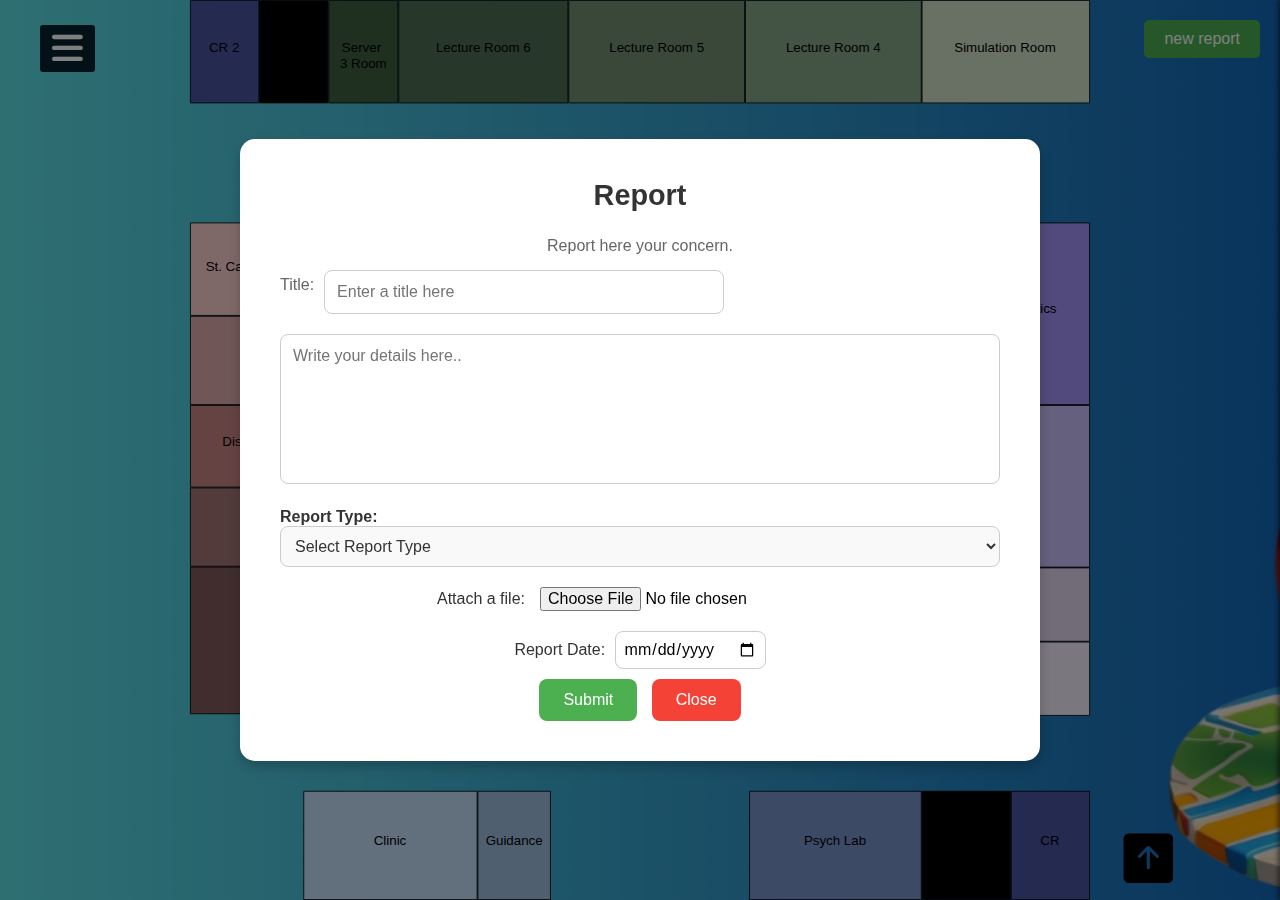
<file: pages/index.html>
<!DOCTYPE html>
<html lang="en">

<head>
    <meta charset="UTF-8">
    <meta http-equiv="X-UA-Compatible" content="IE=edge">
    <meta name="viewport" content="width=device-width, initial-scale=1.0">
    <title>FixFinder</title>
    <link rel="stylesheet" href="https://cdnjs.cloudflare.com/ajax/libs/font-awesome/6.4.2/css/all.min.css">
    <link rel="stylesheet" href="../css/style.css">
    <link rel="stylesheet" href="../css/report.css">
</head>

<body id="body">

    <!-- <div id="name">
        <p id="namep"><?php echo htmlspecialchars($user_id); ?></p> 
    </div> -->

    <div id="slidingColumn">
        <button id="closeButton">Close</button>
        <div id="pins"></div>
    
        <!-- Pin Icons -->
        <img 
            id="cautionIcon" 
            src="../img/Caution_noshadow.png" 
            alt="Caution Pin" 
            style="width: 50px; height: auto; position: absolute; top: 150px; right: 200px; cursor: pointer; margin: 10px; z-index: 20;"
            onclick="preparePin('cautionPin')"
        />
        
        <img 
            id="cleaningIcon" 
            src="../img/Cleaning_noshadow.png" 
            alt="Cleaning Pin" 
            style="width: 50px; height: auto; position: absolute; top: 220px; right: 200px; cursor: pointer; margin: 10px; z-index: 20;"
            onclick="preparePin('cleaningPin')"
        />
        <!-- Add other icons similarly -->
        
        <!-- The Confirm Button will appear when a pin is selected -->
        <button id="confirmButton" style="display: none;" onclick="confirmPin()">Confirm</button>
    </div>
    
    <!-- Map Section -->

    <div id="mapContainer">
        <div id="sidebar-container"></div>

        <svg width="1080" height="1080" viewBox="0 0 1080 1080" fill="none" xmlns="http://www.w3.org/2000/svg">
            <!-- First Floor -->
            <g id="firstFloor">
                <path id="COLLEGE LIBRARY" class="allPaths" d="M349.5 267.5 H729.5 V851.5 H349.5 Z" fill="#4A55A2" stroke="black" />
                <path id="ST. CARLO ACUTIS CHAPEL" class="allPaths" d="M0.5 267.5 H202.5 V378.5 H0.5 Z" fill="#FFD0D0" stroke="black" />
                <path id="ARETE HALL" class="allPaths" d="M0.5 379.5 H202.5 V485.5 H0.5 Z" fill="#E1ACAC" stroke="black" />
                <path id="DISCUSSION ROOM" class="allPaths" d="M0.5 486.5 H202.5 V584.5 H0.5 Z" fill="#CA8787" stroke="black" />
                <path id="CREDO" class="allPaths" d="M0.5 585.5 H202.5 V679.5 H0.5 Z" fill="#A87676" stroke="black" />
                <path id="CAFETERIA" class="allPaths" d="M0.5 680.5 H202.5 V856.5 H0.5 Z" fill="#835A5A" stroke="black" />
                <path id="CLINIC" class="allPaths" d="M136.5 949.5 H344.5 V1079.5 H136.5 Z" fill="#C5DFF8" stroke="black" />
                <path id="GUIDANCE" class="allPaths" d="M345.5 949.5 H432.5 V1079.5 H345.5 Z" fill="#A0BFE0" stroke="black" />
                <path id="PSYCH LAB" class="allPaths" d="M671.5 949.5 H877.5 V1079.5 H671.5 Z" fill="#7895CB" stroke="black" />
                <path id="STAIRS" class="allPaths" d="M878.5 949.5 H984.5 V1079.5 H878.5 Z" fill="black" stroke="black" />
                <path id="COMFORT ROOMS" class="allPaths" d="M985.5 949.5 H1079.5 V1079.5 H985.5 Z" fill="#4A55A2" stroke="black" />
                <path id="EDTECH" class="allPaths" d="M878.5 770.5 H1079.5 V858.5 H878.5 Z" fill="#F5EFFF" stroke="black" />
                <path id="SANDBOX" class="allPaths" d="M878.5 681.5 H1079.5 V769.5 H878.5 Z" fill="#E5D9F2" stroke="black" />
                <path id="NEXUS" class="allPaths" d="M878.5 486.5 H1079.5 V680.5 H878.5 Z" fill="#CDC1FF" stroke="black" />
                <path id="INSPIRE / ROBOTICS" class="allPaths" d="M878.5 267.5 H1079.5 V485.5 H878.5 Z" fill="#A594F9" stroke="black" />
                <path id="SIMULATION ROOM" class="allPaths" d="M878.5 0.5 H1079.5 V123.5 H878.5 Z" fill="#D2E3C8" stroke="black" />
                <path id="LECTURE ROOM 4" class="allPaths" d="M666.5 0.5 H877.5 V123.5 H666.5 Z" fill="#86A789" stroke="black" />
                <path id="LECTURE ROOM 5" class="allPaths" d="M454.5 0.5 H665.5 V123.5 H454.5 Z" fill="#739072" stroke="black" />
                <path id="LECTURE ROOM 6" class="allPaths" d="M250.5 0.5 H453.5 V123.5 H250.5 Z" fill="#4F6F52" stroke="black" />
                <path id="SERVER 3 ROOM" class="allPaths" d="M166.5 0.5 H249.5 V123.5 H166.5 Z" fill="#3F6142" stroke="black" />
                <path id="STAIRS_2" class="allPaths" d="M83.5 0.5 H165.5 V123.5 H83.5 Z" fill="black" stroke="black" />
                <path id="COMFORT ROOMS_2" class="allPaths" d="M0.5 0.5 H82.5 V123.5 H0.5 Z" fill="#4A55A2" stroke="black" />

                <text x="540" y="540" font-size="24" fill="black" font-family="Arial" id="libraryText" text-anchor="middle">
                    College Library
                </text>
                <text x="101" y="325" font-size="16" fill="black" font-family="Arial" text-anchor="middle">
                    St. Carlo Acutis Chapel
                </text>
                <text x="101" y="432" font-size="16" fill="black" font-family="Arial" text-anchor="middle">
                    Arete Hall
                </text>
                <text x="101" y="535" font-size="16" fill="black" font-family="Arial" text-anchor="middle">
                    Discussion Room
                </text>
                <text x="101" y="635" font-size="16" fill="black" font-family="Arial" text-anchor="middle">
                    Credo
                </text>
                <text x="101" y="768" font-size="16" fill="black" font-family="Arial" text-anchor="middle">
                    Cafeteria
                </text>
                <text x="240" y="1014" font-size="16" fill="black" font-family="Arial" text-anchor="middle">
                    Clinic
                </text>
                <text x="389" y="1014" font-size="16" fill="black" font-family="Arial" text-anchor="middle">
                    Guidance
                </text>
                <text x="774" y="1014" font-size="16" fill="black" font-family="Arial" text-anchor="middle">
                    Psych Lab
                </text>
                
                <text x="1032" y="1014" font-size="16" fill="black" font-family="Arial" text-anchor="middle">
                    CR
                </text>
                <text x="978" y="817" font-size="16" fill="black" font-family="Arial" text-anchor="middle">
                    EdTech
                </text>
                <text x="978" y="725" font-size="16" fill="black" font-family="Arial" text-anchor="middle">
                    Sandbox
                </text>
                <text x="978" y="583" font-size="16" fill="black" font-family="Arial" text-anchor="middle">
                    Nexus
                </text>
                <text x="978" y="376" font-size="16" fill="black" font-family="Arial" text-anchor="middle">
                    Inspire / Robotics
                </text>
                <text x="978" y="62" font-size="16" fill="black" font-family="Arial" text-anchor="middle">
                    Simulation Room
                </text>
                <text x="772" y="62" font-size="16" fill="black" font-family="Arial" text-anchor="middle">
                    Lecture Room 4
                </text>
                <text x="560" y="62" font-size="16" fill="black" font-family="Arial" text-anchor="middle">
                    Lecture Room 5
                </text>
                <text x="352" y="62" font-size="16" fill="black" font-family="Arial" text-anchor="middle">
                    Lecture Room 6
                </text>
                <text x="208" y="62" font-size="16" fill="black" font-family="Arial" text-anchor="middle">
                    <tspan x="208" dy="0">Server</tspan>
                    <tspan x="208" dy="1.2em">3 Room</tspan>
                </text>
                <text x="41" y="62" font-size="16" fill="black" font-family="Arial" text-anchor="middle">
                    CR 2
                </text>         

            <g style="cursor: pointer;" onclick="showFloor(2)">
                <image href="../pins/2nd.svg" x="1120" y="1000" width="60" height="60" />
            </g>
            </g>

            <!-- Second Floor -->
            <g id="secondFloor">
                <path id="COLLEGE LIBRARY" class="allPaths" d="M352.5,268.5 h380 v584 h-380 z" fill="#4A55A2" stroke="black" />
                <path id="COLLEGE LIBRARY_2" d="M203.5,534.5 h148 v53 h-148 z" fill="#4A55A2" stroke="black" />
                <path id="SCIENTIA HALL 2" class="allPaths" d="M2.5,949.5 h485 v130 h-485 z" fill="#C5DFF8" stroke="black" />
                <path id="SCIENTIA HALL 1" class="allPaths" d="M488.5,949.5 h391 v130 h-391 z" fill="#7895CB" stroke="black" />
                <path id="STAIRS" class="allPaths" d="M880.5,949.5 h106 v130 h-106 z" fill="black" stroke="black" />
                <path id="COMFORT ROOMS" class="allPaths" d="M987.5,949.5 h94 v130 h-94 z" fill="#4A55A2" stroke="black" />
                <path id="CHS" class="allPaths" d="M880.5,732.5 h201 v125 h-201 z" fill="#E5D9F2" stroke="black" />
                <path id="SKILLS LAB" class="allPaths" d="M880.5,377.5 h201 v354 h-201 z" fill="#CDC1FF" stroke="black" />
                <path id="AMPHITHEATER" class="allPaths" d="M880.5,268.5 h201 v108 h-201 z" fill="#A594F9" stroke="black" />
                <path id="CHEMISTRY" class="allPaths" d="M880.5,0.5 h201 v123 h-201 z" fill="#86A789" stroke="black" />
                <path id="MICROBIOLOGY" class="allPaths" d="M667.5,0.5 h212 v123 h-212 z" fill="#739072" stroke="black" />
                <path id="PHYSICS" class="allPaths" d="M459.5,0.5 h207 v123 h-207 z" fill="#4F6F52" stroke="black" />
                <path id="ANATOMY" class="allPaths" d="M210.5,0.5 h248 v123 h-248 z" fill="#3F6142" stroke="black" />
                <path id="STAIRS_2" class="allPaths" d="M108.5,0.5 h101 v123 h-101 z" fill="black" stroke="black" />
                <path id="COMFORT ROOMS_2" class="allPaths" d="M2.5,0.5 h105 v123 h-105 z" fill="#4A55A2" stroke="black" />
                <path id="LECTURE ROOM" class="allPaths" d="M0.5,268.5 h202 v111 h-202 z" fill="#FFD0D0" stroke="black" />
                <path id="LECTURE ROOM_2" class="allPaths" d="M0.5,380.5 h202 v106 h-202 z" fill="#E1ACAC" stroke="black" />
                <path id="RESOURCES ROOM" class="allPaths" d="M0.5,487.5 h202 v137 h-202 z" fill="#CA8787" stroke="black" />
                <path id="OVPAA" class="allPaths" d="M0.5,625.5 h202 v232 h-202 z" fill="#835A5A" stroke="black" />
                <path id="OSP/HUDDLE" class="allPaths" d="M84.5,625.5 h118 v106 h-118 z" fill="#A87676" stroke="black" />
            
                <text x="540" y="550" font-size="24" fill="black" font-family="Arial" text-anchor="middle">
                    College Library
                </text>
                <text x="240" y="1020" font-size="16" fill="black" font-family="Arial" text-anchor="middle">
                    Scientia Hall 2
                </text>
                <text x="685" y="1020" font-size="16" fill="black" font-family="Arial" text-anchor="middle">
                    Scientia Hall 1
                </text>
                <text x="1032" y="1014" font-size="16" fill="black" font-family="Arial" text-anchor="middle">
                    CR1
                </text>
                <text x="980" y="785" font-size="16" fill="black" font-family="Arial" text-anchor="middle">
                    CHS
                </text>
                <text x="980" y="550" font-size="16" fill="black" font-family="Arial" text-anchor="middle">
                    Skills Lab
                </text>
                <text x="980" y="330" font-size="16" fill="black" font-family="Arial" text-anchor="middle">
                    Amphitheater
                </text>
                <text x="980" y="62" font-size="16" fill="black" font-family="Arial" text-anchor="middle">
                    Chemistry
                </text>
                <text x="775" y="62" font-size="16" fill="black" font-family="Arial" text-anchor="middle">
                    Microbiology
                </text>
                <text x="565" y="62" font-size="16" fill="black" font-family="Arial" text-anchor="middle">
                    Physics
                </text>
                <text x="335" y="62" font-size="16" fill="black" font-family="Arial" text-anchor="middle">
                    Anatomy
                </text>
                <text x="50" y="62" font-size="16" fill="black" font-family="Arial" text-anchor="middle">
                    CR 2
                </text>
                <text x="100" y="335" font-size="16" fill="black" font-family="Arial" text-anchor="middle">
                    Lecture Room
                </text>
                <text x="100" y="445" font-size="16" fill="black" font-family="Arial" text-anchor="middle">
                    Lecture Room 2
                </text>
                <text x="100" y="570" font-size="16" fill="black" font-family="Arial" text-anchor="middle">
                    Resources Room
                </text>
                <text x="100" y="770" font-size="16" fill="black" font-family="Arial" text-anchor="middle">
                    OVPAA 
                </text>
                <text x="145" y="680" font-size="16" fill="black" font-family="Arial" text-anchor="middle">
                OSP/Huddle
                </text>
                <g style="cursor: pointer;" onclick="showFloor(1)">
                    <image href="../pins/1st.svg" x="1120" y="1000" width="60" height="60" />
                </g>
            </g>
        </svg>
    </div>

    <body class="report_details">
        <!-- <div id="sidebar-container"></div> -->
        <button class="open-button" onclick="openForm()">new report</button>
        <div class="form-popup" id="myForm">
            <form action="#" class="form-container">
                <div class="report">
                    <h1>Report</h1>
    
                    
                    <label><p>Report here your concern.<p></label>
                    <div class="report-title">
                        <p>Title:</p>
                        <input type="text" placeholder="Enter a title here">
                    </div>
                    <textarea rows="10" cols="40" placeholder="Write your details here.."></textarea>
    
                    <div class="report-type">
                        <label for="reportType">Report Type:</label>
                        <select id="reportType" name="reportType">
                            <option value="">Select Report Type</option>
                            <option value="caution">Caution</option>
                            <option value="cleaning">Cleaning</option>
                            <option value="electrical-hazard">Electrical Hazard</option>
                            <option value="it-maintenance">IT Maintenance</option>
                            <option value="repair">Repair</option>
                            <option value="request">Request</option>
                        </select>
                    </div>
                    
                    
                    <div class="file-upload">
                        <label for="myfile">Attach a file:</label>
                        <input type="file" id="myfile" name="myfile">
                    </div>
                    <div class="date-picker-section">
                        <label for="reportDate" class="date-label">Report Date:</label>
                        <input type="date" id="reportDate" class="date-picker">
                    </div>
                </div>
                    <button type="submit" class="btn">Submit</button>
                    <button type="button" class="btn cancel" onclick="closeForm()">Close</button>
                </div>
            </form>
        </div>
    
    <script src="../script/loadSidebar.js"></script>
    <script src="../script/app.js"></script>

</body>

</html>
</file>
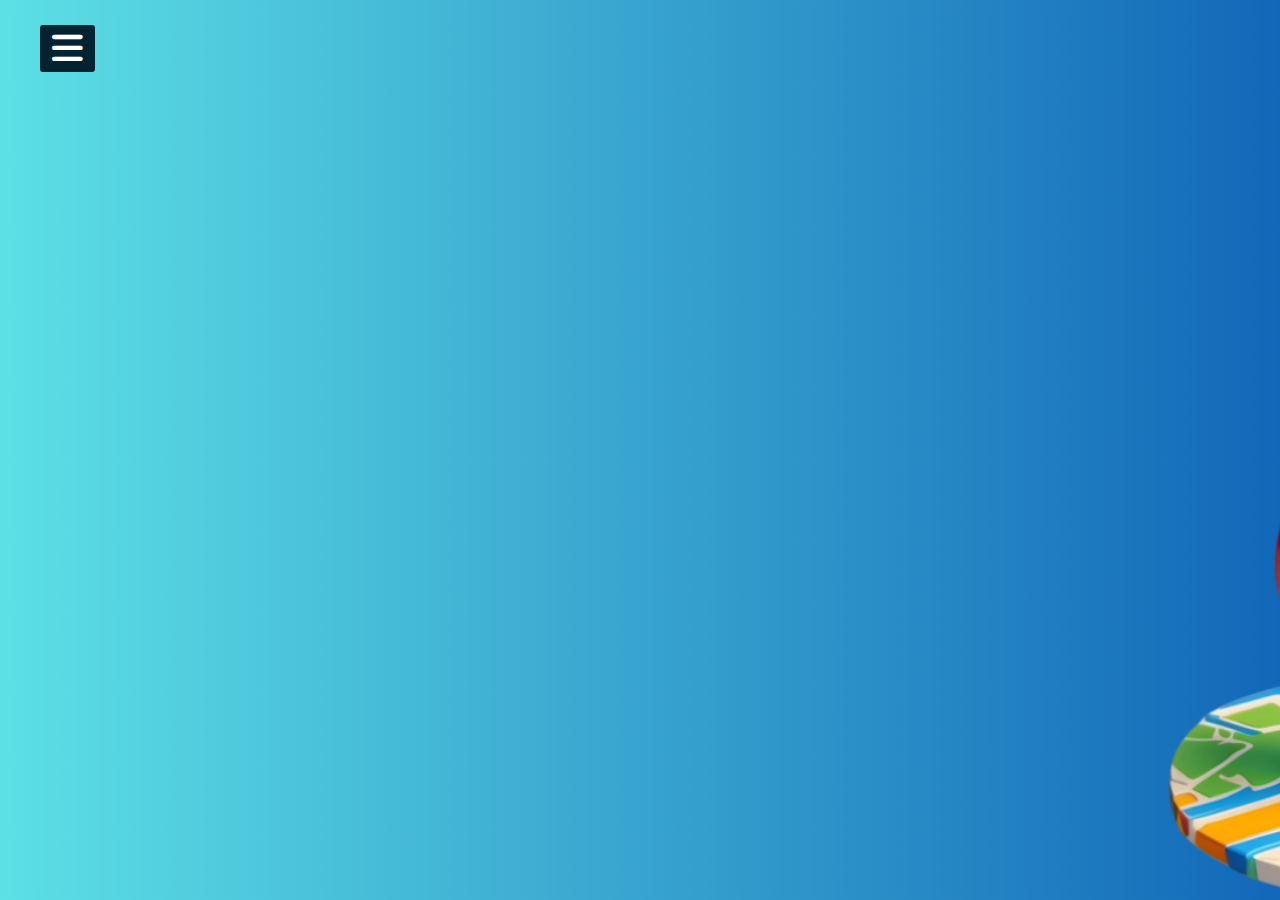
<file: pages/admin.html>
<!DOCTYPE html>
<html lang="en">
    <head>
        <meta charset="UTF-8">
        <meta name="viewport" content="width=device-width, initial-scale=1.0">
        <link rel="stylesheet" href="https://cdnjs.cloudflare.com/ajax/libs/font-awesome/6.4.2/css/all.min.css">
        <link rel="stylesheet" href="../css/registration.css">
        <title>Admin Dashboard</title>
    </head>
    <body>
        <input type="checkbox" id="check">
        <label for="check">
            <i class="fas fa-bars" id="btn"></i>
            <i class="fas fa-times" id="cancel"></i>
        </label>
        <div class="sidebar">
            <header>Admin</header>
            <ul>
                <li><a href="registration.html"><i class="fas fa-qrcode"></i>Dashboard</a></li>
                <li><a href="../pages/report.html"><i class="fas fa-book"></i>Student Reports</a></li>
                <li><a href="../pages/history.html"><i class="fas fa-history"></i>History</a></li>
                <li><a href="../pages/test.html"><i class="fas fa-edit"></i>Edit Profile</a></li>
                <li><a href="#"><i class="fas fa-sign-out"></i>Logout</a></li>
            </ul>   
        </div>
        <section>
        </section>
    </body>
</html>
</file>
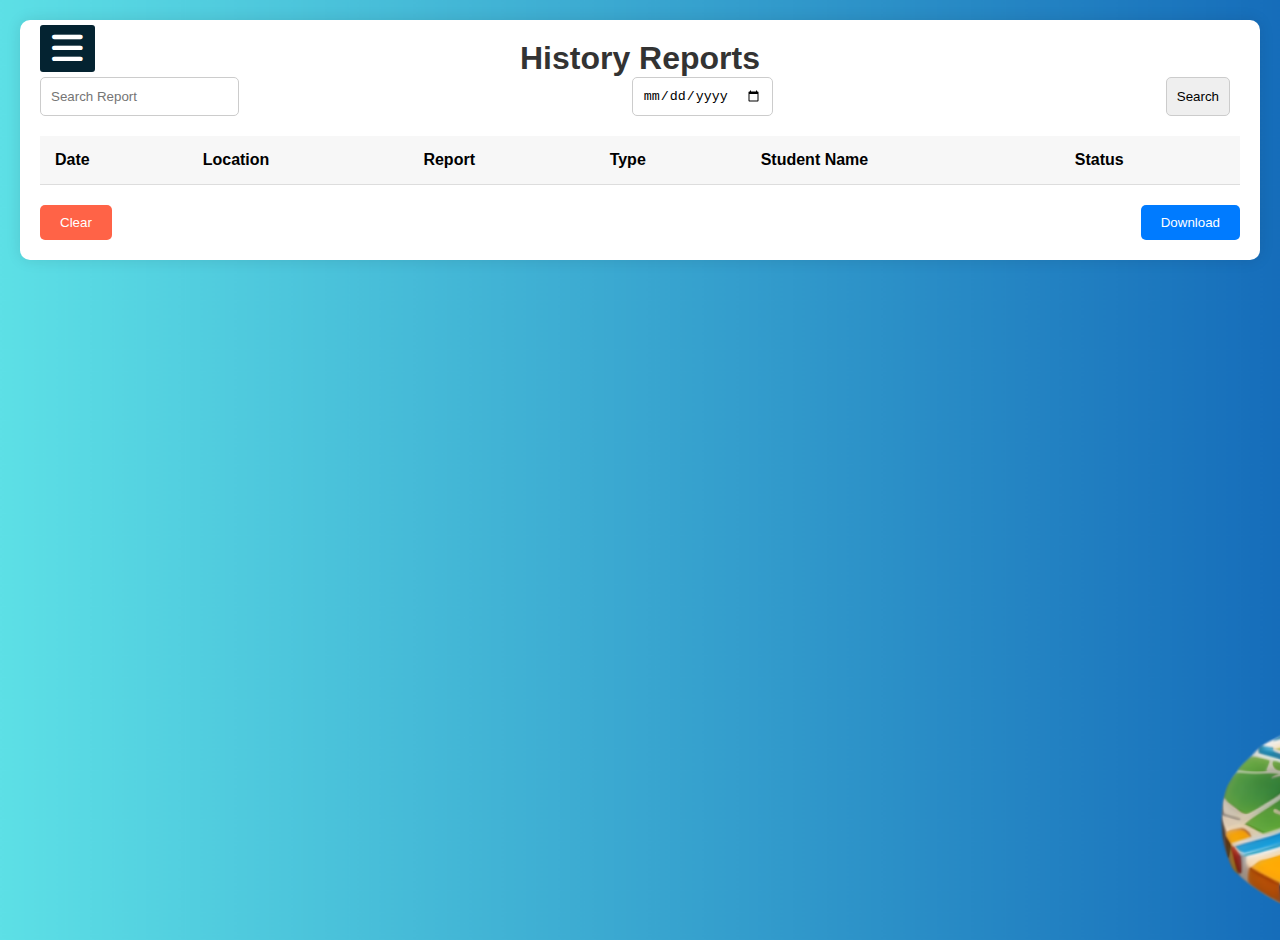
<file: pages/history.html>
<!DOCTYPE html>
<html lang="en">
<head>
    <meta charset="UTF-8">
    <meta name="viewport" content="width=device-width, initial-scale=1.0">
    <link rel="stylesheet" href="https://cdnjs.cloudflare.com/ajax/libs/font-awesome/6.4.2/css/all.min.css">
    <title>Report Management Dashboard</title>
    
    <link rel="stylesheet" href="../css/history.css">
    <link rel="stylesheet" href="../css/style.css">
</head>
<body class="forHistory">
    <div id="sidebar-container"></div>
    <div class="container">
        <h1>History Reports</h1>
        <div class="search-bar">
            <input type="text" id="searchInput" placeholder="Search Report">
            <input type="date" id="dateInput">
            <button id="searchButton">Search</button>
        </div>

        <table>
            <thead>
                <tr>
                    <th>Date</th>
                    <th>Location</th>
                    <th>Report</th>
                    <th>Type</th>
                    <th>Student Name</th>
                    <th>Status</th>
                </tr>
            </thead>
            <tbody id="reportTableBody">
                <!-- Dynamic Report Rows Will Be Injected Here -->
            </tbody>
        </table>

        <div class="buttons">
            <button id="clearButton">Clear</button>
            <button id="downloadButton">Download</button>
        </div>
    </div>
    <script src="../script/loadSidebar.js"></script>
    <script src="../script/script.js"></script>
    
</body>
</html>
</file>
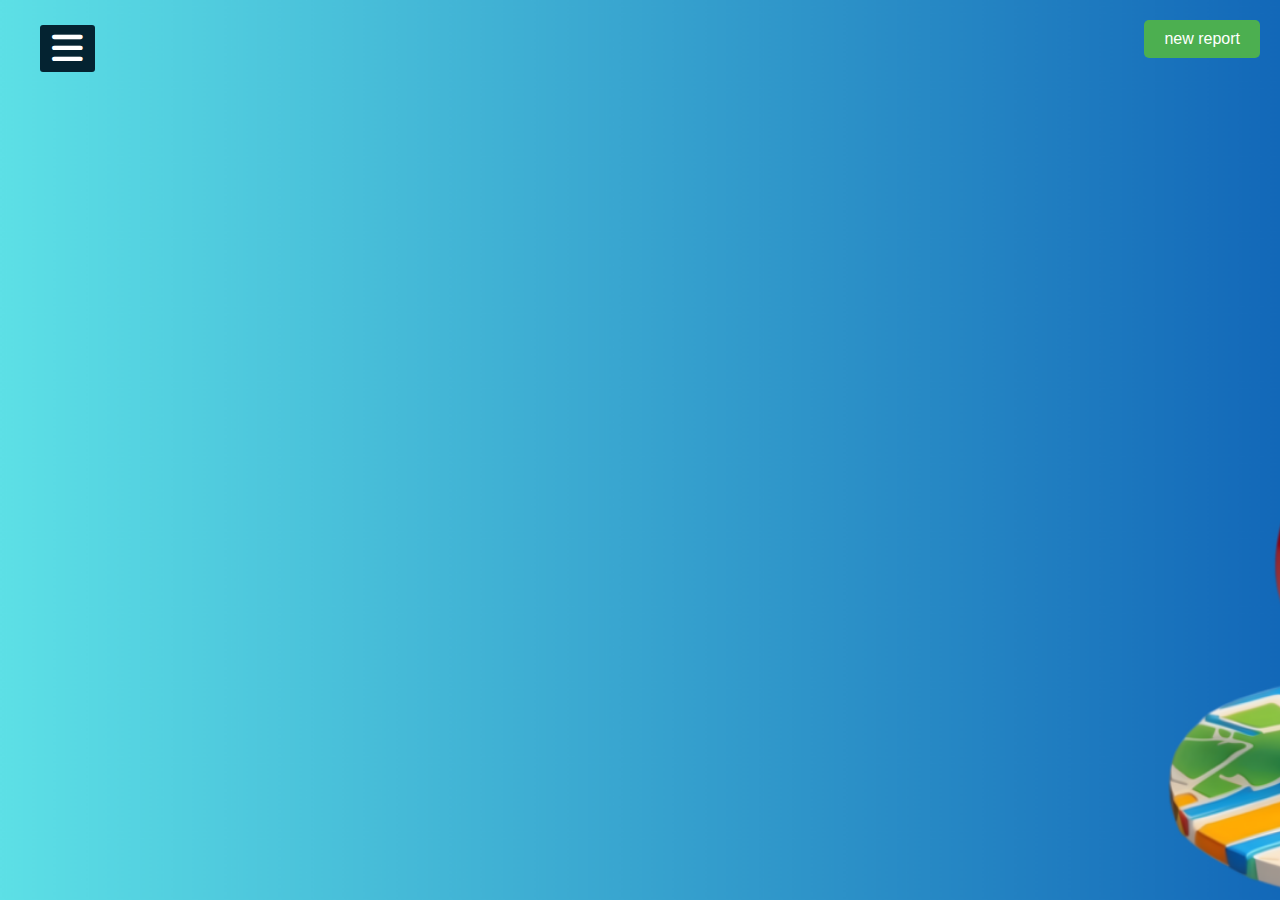
<file: pages/report.html>
<!DOCTYPE html>
<html lang="en">
<head>
    <meta charset="UTF-8">
    <meta name="viewport" content="width=device-width, initial-scale=1.0">
    <link rel="stylesheet" href="https://cdnjs.cloudflare.com/ajax/libs/font-awesome/6.4.2/css/all.min.css">
    <title>Report Detail</title>
    <link rel="stylesheet" href="../css/style.css">
    <link rel="stylesheet" href="../css/report.css">
    
</head>
<body class="report_details">
    <div id="sidebar-container"></div>
    <button class="open-button" onclick="openForm()">new report</button>
    <div class="form-popup" id="myForm" style="display: none;">
        <form action="#" class="form-container">
            <div class="report">
                <h1>Report</h1>

                
                <label><p>Report here your concern.<p></label>
                <div class="report-title">
                    <p>Title:</p>
                    <input type="text" placeholder="Enter a title here">
                </div>
                <textarea rows="10" cols="40" placeholder="Write your details here.."></textarea>

                <div class="report-type">
                    <label for="reportType">Report Type:</label>
                    <select id="reportType" name="reportType">
                        <option value="">Select Report Type</option>
                        <option value="caution">Caution</option>
                        <option value="cleaning">Cleaning</option>
                        <option value="electrical-hazard">Electrical Hazard</option>
                        <option value="it-maintenance">IT Maintenance</option>
                        <option value="repair">Repair</option>
                        <option value="request">Request</option>
                    </select>
                </div>
                
                
                <div class="file-upload">
                    <label for="myfile">Attach a file:</label>
                    <input type="file" id="myfile" name="myfile">
                </div>
                <div class="date-picker-section">
                    <label for="reportDate" class="date-label">Report Date:</label>
                    <input type="date" id="reportDate" class="date-picker">
                </div>
            </div>
                 
                <button type="submit" class="btn">Submit</button>
                <button type="button" class="btn cancel" onclick="closeForm()">Close</button>
            </div>
        </form>
    </div>
    <script src="../script/loadSidebar.js"></script>
    <script src="../script/app.js"></script>
    
</body>
</html>
</file>
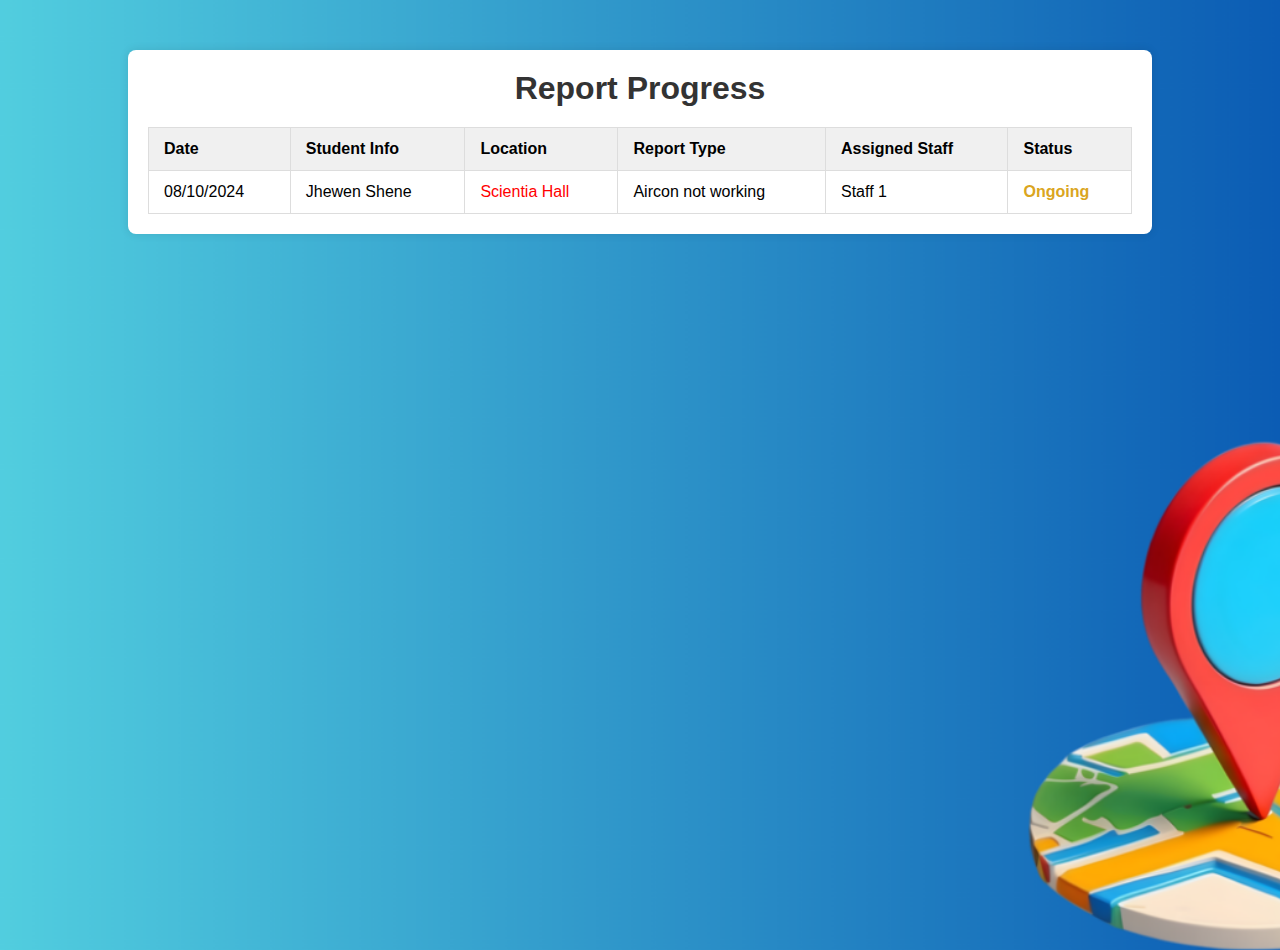
<file: pages/report_progress.html>
<!DOCTYPE html>
<html lang="en">
<head>
    <meta charset="UTF-8">
    <meta name="viewport" content="width=device-width, initial-scale=1.0">
    <title>Report Progress</title>
    <link rel="stylesheet" href="../css/report_progress.css">
</head>
<body>
    <div class="container">
        <h1>Report Progress</h1>
        <table>
            <thead>
                <tr>
                    <th>Date</th>
                    <th>Student Info</th>
                    <th>Location</th>
                    <th>Report Type</th>
                    <th>Assigned Staff</th>
                    <th>Status</th>
                </tr>
            </thead>
            <tbody>
                <tr>
                    <td>08/10/2024</td>
                    <td>Jhewen Shene</td>
                    <td class="highlight">Scientia Hall</td>
                    <td>Aircon not working</td>
                    <td>Staff 1</td>
                    <td class="status">Ongoing</td>
                </tr>
            </tbody>
        </table>
    </div>
</body>
</html>
</file>
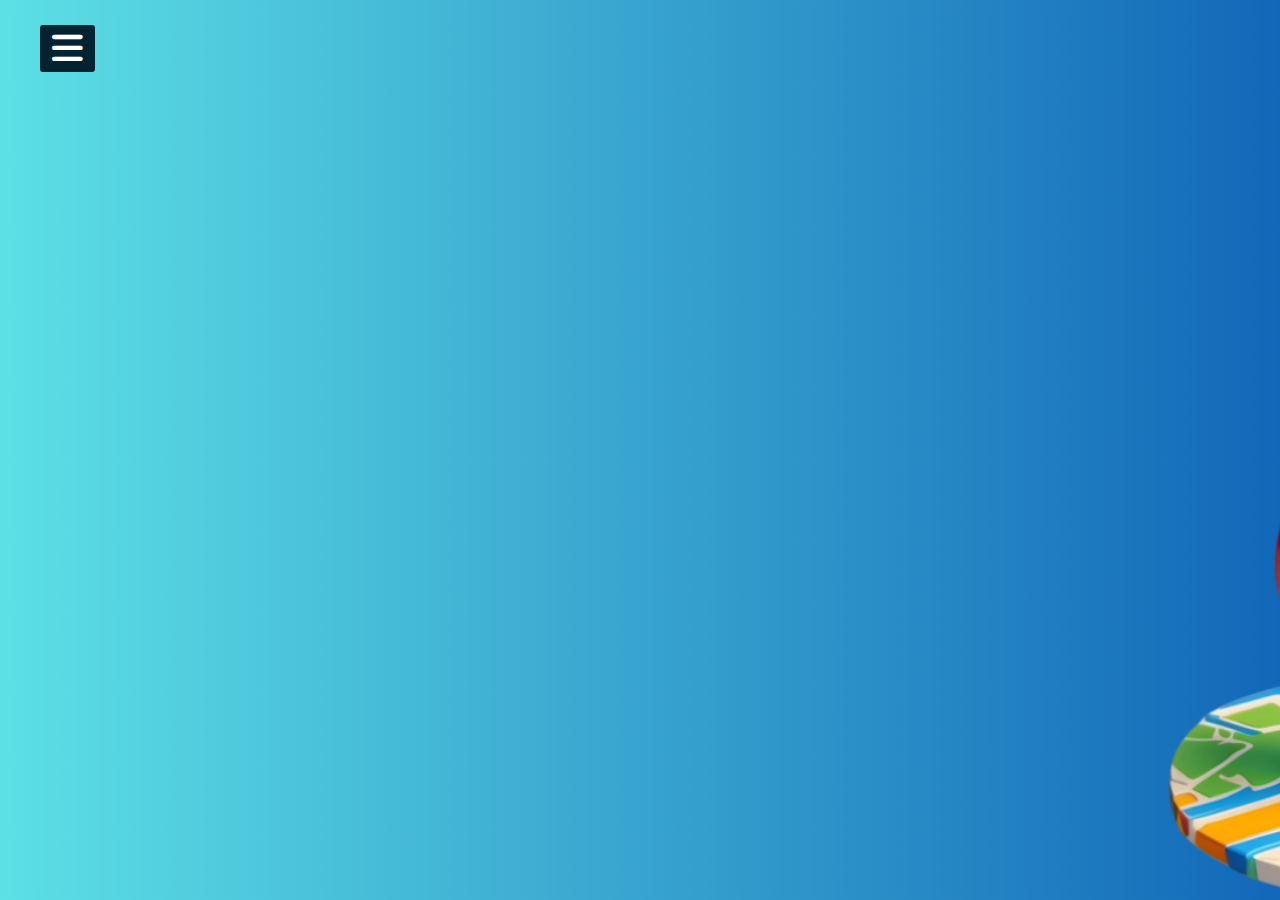
<file: pages/sidebar.html>
<!DOCTYPE html>
<html lang="en">

<head>
    <meta charset="UTF-8">
    <meta name="viewport" content="width=device-width, initial-scale=1.0">
    <link rel="stylesheet" href="https://cdnjs.cloudflare.com/ajax/libs/font-awesome/6.4.2/css/all.min.css">
    <link rel="stylesheet" href="../css/style.css">
</head>        
<body>     
        <input type="checkbox" id="check">
        <label for="check">
            <i class="fas fa-bars" id="btn"></i>
            <i class="fas fa-times" id="cancel"></i>
        </label>
        <div class="sidebar">
            <header>Admin</header>
            <ul>
                <li><a href="../pages/index.html"><i class="fa fa-qrcode"></i>Dashboard</a></li>
                <li><a href="../pages/report.html"><i class="fas fa-book"></i>Student Reports</a></li>
                <li><a href="../pages/history.html"><i class="fas fa-history"></i>History</a></li>
                <li><a href="../pages/edit_profile.html"><i class="fas fa-edit"></i>Edit Profile</a></li>
                <li><a href="#"><i class="fas fa-sign-out"></i>Logout</a></li>
            </ul>   
        </div>
</body>
</html>
</file>
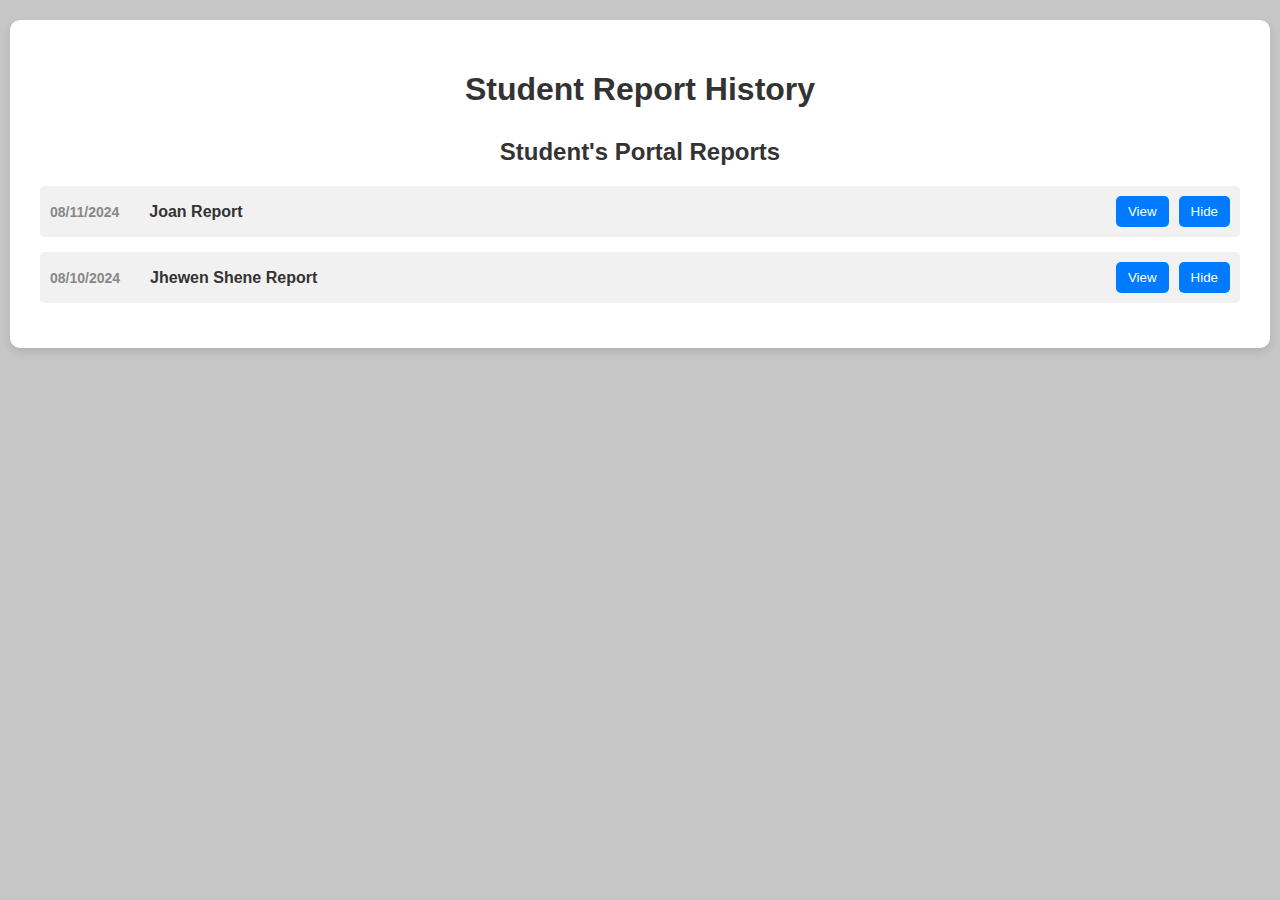
<file: pages/student_history.html>
<!DOCTYPE html>
<html lang="en">
    <head>
        <meta charset="UTF-8">
        <meta name="viewport" content="width=device-width, initial-scale=1.0">
        <title>Student Report History</title>
        <link rel="stylesheet" href="../css/student_history.css">
        <link href="https://fonts.googleapis.com/css2?family=Poppins:wght@300;400;500;600;700&display=swap" rel="stylesheet">
    </head>
    
<body>
    <div class="container">
        <h1>Student Report History</h1>
        
        <div class="report-section">
            <h2>Student's Portal Reports</h2>

            <!-- First Report Entry -->
            <div class="report-entry">
                <div class="report-info">
                    <span class="date">08/11/2024</span>
                    <span class="report-name">Joan Report</span>
                </div>
                <div class="buttons">
                    <button class="view-btn" onclick="toggleReport('report1')">View</button>
                    <button class="hide-btn" onclick="hideReport('report1')">Hide</button>
                </div>
            </div>

            <!-- Second Report Entry -->
            <div class="report-entry">
                <div class="report-info">
                    <span class="date">08/10/2024</span>
                    <span class="report-name">Jhewen Shene Report</span>
                </div>
                <div class="buttons">
                    <button class="view-btn" onclick="toggleReport('report2')">View</button>
                    <button class="hide-btn" onclick="hideReport('report2')">Hide</button>
                </div>
            </div>

            <!-- First Report Content (Status: Ongoing) -->
            <div id="report1" class="report-content" style="display:none;">
                <div class="report-header">
                    <span class="report-title"><strong>Joan Report</strong></span>
                    <span class="status ongoing">Status: Ongoing</span>
                </div>
                <div class="report-details">
                    <p><strong>Type:</strong> Electric Report</p>
                    <p><strong>Issue:</strong> Aircon not working</p>
                    <p><strong>Requested By:</strong> Joan </p>
                    <p><strong>Date:</strong> 08/11/2024</p>
                </div>
            </div>

            <!-- Second Report Content (Status: Completed) -->
            <div id="report2" class="report-content" style="display:none;">
                <div class="report-header">
                    <span class="report-title"><strong>Jhewen Shene Report</strong></span>
                    <span class="status completed">Status: Completed</span>
                </div>
                <div class="report-details">
                    <p><strong>Type:</strong> Electric Report</p>
                    <p><strong>Issue:</strong> Aircon not working</p>
                    <p><strong>Requested By:</strong> Jhewen Shene</p>
                    <p><strong>Date:</strong> 08/10/2024</p>
                </div>
            </div>
        </div>
    </div>

    <script src="../script/student_history.js"></script>
</body>
</html>
</file>
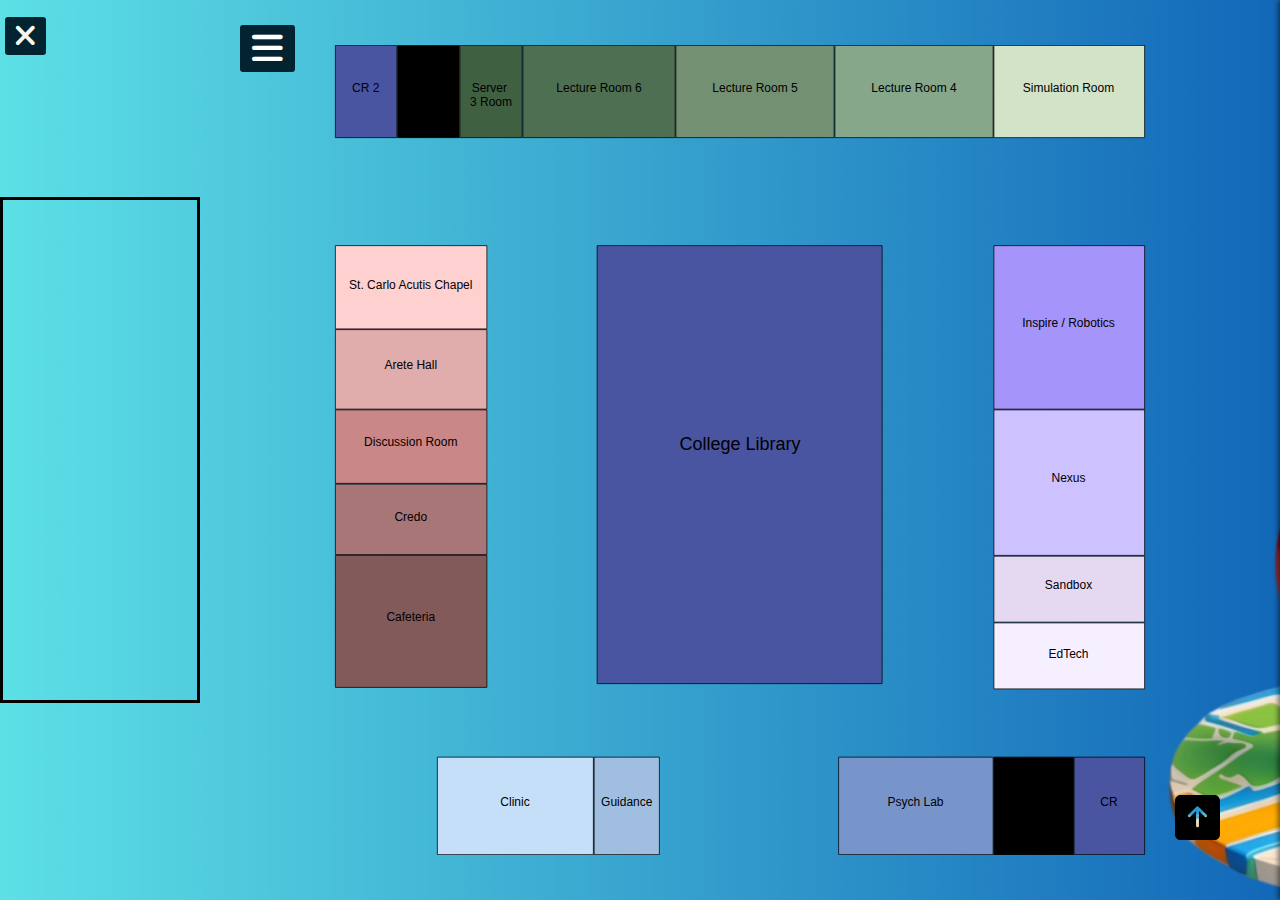
<file: pages/test.html>
<!DOCTYPE html>
<html lang="en">

<head>
    <meta charset="UTF-8">
    <meta http-equiv="X-UA-Compatible" content="IE=edge">
    <meta name="viewport" content="width=device-width, initial-scale=1.0">
    <title>FixFinder</title>
    <link rel="stylesheet" href="https://cdnjs.cloudflare.com/ajax/libs/font-awesome/6.4.2/css/all.min.css">
    <link rel="stylesheet" href="../css/style.css">
</head>

<body id="body">

    <div id="name">
        <p id="namep">Name</p>
    </div>

    <!-- Sliding column -->
<div id="slidingColumn">
    <button id="closeButton">Close</button>
    <div id="pins"></div>

    <img 
        id="cautionIcon" 
        src="../pins/Caution (no shadow).svg" 
        alt="Caution Pin" 
        style="width: 50px; height: auto; position: absolute; top: 150px; right: 200px; cursor: pointer; margin: 10px; z-index: 20;"
    />
    
    <img 
        id="cleaningIcon" 
        src="../img/Cleaning_noshadow.png" 
        alt="Cleaning Pin" 
        style="width: 50px; height: auto; position: absolute; top: 220px; right: 200px; cursor: pointer; margin: 10px; z-index: 20;"
    />

    <img 
        id="electricalIcon" 
        src="../img/Electrical Hazard_noshadow.png" 
        alt="Electrical Pin" 
        style="width: 50px; height: auto; position: absolute; top: 290px; right: 200px; cursor: pointer; margin: 10px; z-index: 20;"
    />

    <img 
        id="itIcon" 
        src="../img/IT Maintenance_noshadow.png" 
        alt="IT Pin" 
        style="width: 50px; height: auto; position: absolute; top: 360px; right: 200px; cursor: pointer; margin: 10px; z-index: 20;"
    />

    <img 
        id="repairIcon" 
        src="../img/Repair_noshadow.png" 
        alt="Repair Pin" 
        style="width: 50px; height: auto; position: absolute; top: 430px; right: 200px; cursor: pointer; margin: 10px; z-index: 20;"
    />

    <img 
        id="requestIcon" 
        src="../img/Request_noshadow.png" 
        alt="Request Pin" 
        style="width: 50px; height: auto; position: absolute; top: 500px; right: 200px; cursor: pointer; margin: 10px; z-index: 20;"
    />
</div>



<!-- Area to display pinned images -->
<div id="canvas" style="position: relative; width: 100%; height: 500px; border: 3px solid black;">
    <!-- Copies of the clicked images will be placed here -->
</div>


<!-- Area to display pinned images -->
<!-- <div id="canvas" style="position: absolute; width: 700px; height: 700px; border: 3px solid black;">
</div> -->

<!-- Copies of the clicked images will be placed here -->
<!-- </div> -->


    <div id="mapContainer">
        <input type="checkbox" id="check">
        <label for="check">
            <i class="fas fa-bars" id="btn"></i>
            <i class="fas fa-times" id="cancel"></i>
        </label>
        <div class="sidebar">
            <header>Admin</header>
            <ul>
                <li><a href="index.html"><i class="fa fa-qrcode"></i>Dashboard</a></li>
                <li><a href="../pages/report.html"><i class="fas fa-book"></i>Student Reports</a></li>
                <li><a href="../pages/student_history.html"><i class="fas fa-history"></i>History</a></li>
                <li><a href="ADMIN/ADMIN/profile_admin.html"><i class="fas fa-edit"></i>Edit Profile</a></li>
                <li><a href="#" class="logout-link"><i class="fas fa-sign-out"></i>Logout</a></li>
            </ul>   
        </div>

        <svg width="1080" height="1080" viewBox="0 0 1080 1080" fill="none" xmlns="http://www.w3.org/2000/svg">
            <!-- First Floor -->
            <g id="firstFloor">
                <path id="COLLEGE LIBRARY" class="allPaths" d="M349.5 267.5 H729.5 V851.5 H349.5 Z" fill="#4A55A2" stroke="black" />
                <path id="ST. CARLO ACUTIS CHAPEL" class="allPaths" d="M0.5 267.5 H202.5 V378.5 H0.5 Z" fill="#FFD0D0" stroke="black" />
                <path id="ARETE HALL" class="allPaths" d="M0.5 379.5 H202.5 V485.5 H0.5 Z" fill="#E1ACAC" stroke="black" />
                <path id="DISCUSSION ROOM" class="allPaths" d="M0.5 486.5 H202.5 V584.5 H0.5 Z" fill="#CA8787" stroke="black" />
                <path id="CREDO" class="allPaths" d="M0.5 585.5 H202.5 V679.5 H0.5 Z" fill="#A87676" stroke="black" />
                <path id="CAFETERIA" class="allPaths" d="M0.5 680.5 H202.5 V856.5 H0.5 Z" fill="#835A5A" stroke="black" />
                <path id="CLINIC" class="allPaths" d="M136.5 949.5 H344.5 V1079.5 H136.5 Z" fill="#C5DFF8" stroke="black" />
                <path id="GUIDANCE" class="allPaths" d="M345.5 949.5 H432.5 V1079.5 H345.5 Z" fill="#A0BFE0" stroke="black" />
                <path id="PSYCH LAB" class="allPaths" d="M671.5 949.5 H877.5 V1079.5 H671.5 Z" fill="#7895CB" stroke="black" />
                <path id="STAIRS" class="allPaths" d="M878.5 949.5 H984.5 V1079.5 H878.5 Z" fill="black" stroke="black" />
                <path id="COMFORT ROOMS" class="allPaths" d="M985.5 949.5 H1079.5 V1079.5 H985.5 Z" fill="#4A55A2" stroke="black" />
                <path id="EDTECH" class="allPaths" d="M878.5 770.5 H1079.5 V858.5 H878.5 Z" fill="#F5EFFF" stroke="black" />
                <path id="SANDBOX" class="allPaths" d="M878.5 681.5 H1079.5 V769.5 H878.5 Z" fill="#E5D9F2" stroke="black" />
                <path id="NEXUS" class="allPaths" d="M878.5 486.5 H1079.5 V680.5 H878.5 Z" fill="#CDC1FF" stroke="black" />
                <path id="INSPIRE / ROBOTICS" class="allPaths" d="M878.5 267.5 H1079.5 V485.5 H878.5 Z" fill="#A594F9" stroke="black" />
                <path id="SIMULATION ROOM" class="allPaths" d="M878.5 0.5 H1079.5 V123.5 H878.5 Z" fill="#D2E3C8" stroke="black" />
                <path id="LECTURE ROOM 4" class="allPaths" d="M666.5 0.5 H877.5 V123.5 H666.5 Z" fill="#86A789" stroke="black" />
                <path id="LECTURE ROOM 5" class="allPaths" d="M454.5 0.5 H665.5 V123.5 H454.5 Z" fill="#739072" stroke="black" />
                <path id="LECTURE ROOM 6" class="allPaths" d="M250.5 0.5 H453.5 V123.5 H250.5 Z" fill="#4F6F52" stroke="black" />
                <path id="SERVER 3 ROOM" class="allPaths" d="M166.5 0.5 H249.5 V123.5 H166.5 Z" fill="#3F6142" stroke="black" />
                <path id="STAIRS_2" class="allPaths" d="M83.5 0.5 H165.5 V123.5 H83.5 Z" fill="black" stroke="black" />
                <path id="COMFORT ROOMS_2" class="allPaths" d="M0.5 0.5 H82.5 V123.5 H0.5 Z" fill="#4A55A2" stroke="black" />

                <text x="540" y="540" font-size="24" fill="black" font-family="Arial" id="libraryText" text-anchor="middle">
                    College Library
                </text>
                <text x="101" y="325" font-size="16" fill="black" font-family="Arial" text-anchor="middle">
                    St. Carlo Acutis Chapel
                </text>
                <text x="101" y="432" font-size="16" fill="black" font-family="Arial" text-anchor="middle">
                    Arete Hall
                </text>
                <text x="101" y="535" font-size="16" fill="black" font-family="Arial" text-anchor="middle">
                    Discussion Room
                </text>
                <text x="101" y="635" font-size="16" fill="black" font-family="Arial" text-anchor="middle">
                    Credo
                </text>
                <text x="101" y="768" font-size="16" fill="black" font-family="Arial" text-anchor="middle">
                    Cafeteria
                </text>
                <text x="240" y="1014" font-size="16" fill="black" font-family="Arial" text-anchor="middle">
                    Clinic
                </text>
                <text x="389" y="1014" font-size="16" fill="black" font-family="Arial" text-anchor="middle">
                    Guidance
                </text>
                <text x="774" y="1014" font-size="16" fill="black" font-family="Arial" text-anchor="middle">
                    Psych Lab
                </text>
                
                <text x="1032" y="1014" font-size="16" fill="black" font-family="Arial" text-anchor="middle">
                    CR
                </text>
                <text x="978" y="817" font-size="16" fill="black" font-family="Arial" text-anchor="middle">
                    EdTech
                </text>
                <text x="978" y="725" font-size="16" fill="black" font-family="Arial" text-anchor="middle">
                    Sandbox
                </text>
                <text x="978" y="583" font-size="16" fill="black" font-family="Arial" text-anchor="middle">
                    Nexus
                </text>
                <text x="978" y="376" font-size="16" fill="black" font-family="Arial" text-anchor="middle">
                    Inspire / Robotics
                </text>
                <text x="978" y="62" font-size="16" fill="black" font-family="Arial" text-anchor="middle">
                    Simulation Room
                </text>
                <text x="772" y="62" font-size="16" fill="black" font-family="Arial" text-anchor="middle">
                    Lecture Room 4
                </text>
                <text x="560" y="62" font-size="16" fill="black" font-family="Arial" text-anchor="middle">
                    Lecture Room 5
                </text>
                <text x="352" y="62" font-size="16" fill="black" font-family="Arial" text-anchor="middle">
                    Lecture Room 6
                </text>
                <text x="208" y="62" font-size="16" fill="black" font-family="Arial" text-anchor="middle">
                    <tspan x="208" dy="0">Server</tspan>
                    <tspan x="208" dy="1.2em">3 Room</tspan>
                </text>
                <text x="41" y="62" font-size="16" fill="black" font-family="Arial" text-anchor="middle">
                    CR 2
                </text>         

            <g style="cursor: pointer;" onclick="showFloor(2)">
                <image href="../pins/2nd.svg" x="1120" y="1000" width="60" height="60" />
            </g>
            </g>

            <!-- Second Floor -->
            <g id="secondFloor">
                <path id="COLLEGE LIBRARY" class="allPaths" d="M352.5,268.5 h380 v584 h-380 z" fill="#4A55A2" stroke="black" />
                <path id="COLLEGE LIBRARY_2" d="M203.5,534.5 h148 v53 h-148 z" fill="#4A55A2" stroke="black" />
                <path id="SCIENTIA HALL 2" class="allPaths" d="M2.5,949.5 h485 v130 h-485 z" fill="#C5DFF8" stroke="black" />
                <path id="SCIENTIA HALL 1" class="allPaths" d="M488.5,949.5 h391 v130 h-391 z" fill="#7895CB" stroke="black" />
                <path id="STAIRS" class="allPaths" d="M880.5,949.5 h106 v130 h-106 z" fill="black" stroke="black" />
                <path id="COMFORT ROOMS" class="allPaths" d="M987.5,949.5 h94 v130 h-94 z" fill="#4A55A2" stroke="black" />
                <path id="CHS" class="allPaths" d="M880.5,732.5 h201 v125 h-201 z" fill="#E5D9F2" stroke="black" />
                <path id="SKILLS LAB" class="allPaths" d="M880.5,377.5 h201 v354 h-201 z" fill="#CDC1FF" stroke="black" />
                <path id="AMPHITHEATER" class="allPaths" d="M880.5,268.5 h201 v108 h-201 z" fill="#A594F9" stroke="black" />
                <path id="CHEMISTRY" class="allPaths" d="M880.5,0.5 h201 v123 h-201 z" fill="#86A789" stroke="black" />
                <path id="MICROBIOLOGY" class="allPaths" d="M667.5,0.5 h212 v123 h-212 z" fill="#739072" stroke="black" />
                <path id="PHYSICS" class="allPaths" d="M459.5,0.5 h207 v123 h-207 z" fill="#4F6F52" stroke="black" />
                <path id="ANATOMY" class="allPaths" d="M210.5,0.5 h248 v123 h-248 z" fill="#3F6142" stroke="black" />
                <path id="STAIRS_2" class="allPaths" d="M108.5,0.5 h101 v123 h-101 z" fill="black" stroke="black" />
                <path id="COMFORT ROOMS_2" class="allPaths" d="M2.5,0.5 h105 v123 h-105 z" fill="#4A55A2" stroke="black" />
                <path id="LECTURE ROOM" class="allPaths" d="M0.5,268.5 h202 v111 h-202 z" fill="#FFD0D0" stroke="black" />
                <path id="LECTURE ROOM_2" class="allPaths" d="M0.5,380.5 h202 v106 h-202 z" fill="#E1ACAC" stroke="black" />
                <path id="RESOURCES ROOM" class="allPaths" d="M0.5,487.5 h202 v137 h-202 z" fill="#CA8787" stroke="black" />
                <path id="OVPAA" class="allPaths" d="M0.5,625.5 h202 v232 h-202 z" fill="#835A5A" stroke="black" />
                <path id="OSP/HUDDLE" class="allPaths" d="M84.5,625.5 h118 v106 h-118 z" fill="#A87676" stroke="black" />
            
                <text x="540" y="550" font-size="24" fill="black" font-family="Arial" text-anchor="middle">
                    College Library
                </text>
                <text x="240" y="1020" font-size="16" fill="black" font-family="Arial" text-anchor="middle">
                    Scientia Hall 2
                </text>
                <text x="685" y="1020" font-size="16" fill="black" font-family="Arial" text-anchor="middle">
                    Scientia Hall 1
                </text>
                <text x="1032" y="1014" font-size="16" fill="black" font-family="Arial" text-anchor="middle">
                    CR1
                </text>
                <text x="980" y="785" font-size="16" fill="black" font-family="Arial" text-anchor="middle">
                    CHS
                </text>
                <text x="980" y="550" font-size="16" fill="black" font-family="Arial" text-anchor="middle">
                    Skills Lab
                </text>
                <text x="980" y="330" font-size="16" fill="black" font-family="Arial" text-anchor="middle">
                    Amphitheater
                </text>
                <text x="980" y="62" font-size="16" fill="black" font-family="Arial" text-anchor="middle">
                    Chemistry
                </text>
                <text x="775" y="62" font-size="16" fill="black" font-family="Arial" text-anchor="middle">
                    Microbiology
                </text>
                <text x="565" y="62" font-size="16" fill="black" font-family="Arial" text-anchor="middle">
                    Physics
                </text>
                <text x="335" y="62" font-size="16" fill="black" font-family="Arial" text-anchor="middle">
                    Anatomy
                </text>
                <text x="50" y="62" font-size="16" fill="black" font-family="Arial" text-anchor="middle">
                    CR 2
                </text>
                <text x="100" y="335" font-size="16" fill="black" font-family="Arial" text-anchor="middle">
                    Lecture Room
                </text>
                <text x="100" y="445" font-size="16" fill="black" font-family="Arial" text-anchor="middle">
                    Lecture Room 2
                </text>
                <text x="100" y="570" font-size="16" fill="black" font-family="Arial" text-anchor="middle">
                    Resources Room
                </text>
                <text x="100" y="770" font-size="16" fill="black" font-family="Arial" text-anchor="middle">
                    OVPAA 
                </text>
                <text x="145" y="680" font-size="16" fill="black" font-family="Arial" text-anchor="middle">
                OSP/Huddle
                </text>
                <g style="cursor: pointer;" onclick="showFloor(1)">
                    <image href="../pins/1st.svg" x="1120" y="1000" width="60" height="60" />
                </g>
            </g>
        </svg>
    </div>
    
    <script src="../script/test.js"></script>
</body>

</html>
</file>
<file: css/style.css>
* {
  margin: 0;
  padding: 0;
}

body {
  overflow: hidden;
  /* background-color: rgb(231, 232, 235); */
  background-image: url("../img/bgmap.png");
  background-repeat: no-repeat;
  background-size: cover;
  position: relative;
  display: flex;
  justify-content: center;
  align-items: center;
  height: 100vh;
}

/* Tooltip styles */
#name {
  position: absolute;
  background-color: white;
  width: fit-content;
  opacity: 0;
  border-radius: 5px;
  border: 3px solid rgb(245, 128, 128);
  padding: 0px 5px;
  font-size: 1.5rem;
  transition: opacity 0.3s;
  z-index: 1000; /* Ensure the label appears on top */
}

svg path {
  cursor: pointer;
}

/* Sliding column styles */
#slidingColumn {
  position: absolute;
  top: 0;
  right: -300px;
  width: 300px;
  height: 100%;
  background-color: white;
  box-shadow: -2px 0 5px rgba(0, 0, 0, 0.5);
  transition: right 0.3s ease;
  z-index: 10; /* Lower z-index than the label */
}

#slidingColumn.show {
  right: 0;
}

#closeButton {
  margin: 10px;
  padding: 10px;
  background-color: rgb(245, 128, 128);
  border: none;
  border-radius: 5px;
  cursor: pointer;
  font-size: 1rem;
}

.pin {
  display: block;
  margin: 10px;
  padding: 10px;
  background-color: rgb(235, 235, 235);
  border-radius: 5px;
  text-align: center;
  cursor: pointer;
}

.pin:hover {
  background-color: rgb(220, 220, 220);
}

/* Map container styles */
#mapContainer {
  position: relative;
  width: 100vw;
  height: 100vh;
  display: flex;
  flex-direction: column;
  align-items: center;
  justify-content: center;
}

/* For Admin Style */

.sidebar {
  position: fixed;
  left: -250px;
  width: 250px;
  height: 100%;
  background: #042331;
  transition: all .5s ease;
}
.sidebar header {
  font-size: 22px;
  color: white;
  line-height: 70px;
  text-align: center;
  background: #063146;
  user-select: none;
}
.sidebar ul a{
  display: block;
  height: 100%;
  width: 100%;
  line-height: 65px;
  font-size: 16px;
  text-decoration: none;
  color: white;
  padding-left: 40px;
  box-sizing: border-box;
  border-bottom: 1px solid black;
  border-top: 1px solid rgba(255,255,255,.1);
  transition: .4s;
}
ul li:hover a{
  padding-left: 50px;
}
.sidebar ul a i{
  margin-right: 16px;
}
#check{
  display: none;
}
label #btn,label #cancel{
  position: absolute;
  background: #042331;
  border-radius: 3px;
  cursor: pointer;
}
label #btn{
  left: 40px;
  top: 25px;
  font-size: 35px;
  color: white;
  padding: 6px 12px;
  transition: all .5s;
}
label #cancel{
  z-index: 1111;
  left: -195px;
  top: 17px;
  font-size: 30px;
  color: #f6f7f8;
  padding: 4px 9px;
  transition: all .5s ease;
}
#check:checked ~ .sidebar{
  left: 0;
}
#check:checked ~ label #btn{
  left: 250px;
  opacity: 0;
  pointer-events: none;
}
#check:checked ~ label #cancel{
  left: 195px;
}
#check:checked ~ section{
  margin-left: 250px;
}

.custom-modal {
  position: fixed;
  top: 50%;
  left: 50%;
  transform: translate(-50%, -50%);
  background-color: white;
  padding: 20px;
  border: 1px solid #ccc;
  box-shadow: 0 4px 8px rgba(0, 0, 0, 0.2);
  z-index: 1000;
}

.custom-modal button {
  margin: 5px;
  padding: 10px;
  cursor: pointer;
}

.custom-modal {
  position: fixed;
  top: 50%;
  left: 50%;
  transform: translate(-50%, -50%);
  background-color: white;
  padding: 20px;
  border: 1px solid #ccc;
  box-shadow: 0 4px 8px rgba(0, 0, 0, 0.2);
  z-index: 1000;
}

.custom-modal button {
  margin: 5px;
  padding: 10px;
  cursor: pointer;
}
</file>
<file: css/registration.css>
@import url('https://fonts.googleapis.com/css2?family=Montserrat:wght@300;400;500;600;700&display=swap');

*{
    margin: 0;
    padding: 0;
    box-sizing: border-box;
    font-family: 'Montserrat', sans-serif;
}

body{
    /* background-color: #c9d6ff; */
    background-image: url("../img/bgmap.png");
    /* background: linear-gradient(to right, #e2e2e2, #c9d6ff); */
    background-repeat: no-repeat;
    background-size: cover;
    display: flex;
    align-items: center;
    justify-content: center;
    flex-direction: column;
    height: 100vh;
}

.container{
    background-color: #ffffff;
    border-radius: 30px;
    box-shadow: 0 10px 15px rgba(0, 0, 0, 0.35);
    position: relative;
    overflow: hidden;
    width: 768px;
    max-width: 100%;
    min-height: 480px;
}

.container p{
    font-size: 14px;
    line-height: 20px;
    letter-spacing: 0.3px;
    margin: 20px 0;
}

.container span{
    font-size: 12px;
    line-height: 40px;
}

/* .container a{
    color: #333;
    font-size: 13px;
    text-decoration: none;
    margin: 15px 0 10px;
} */

.container button{
    background-color: #0674b0;
    color: #fff;
    font-size: 12px;
    padding: 10px 45px;
    border: 1px solid transparent;
    border-radius: 8px;
    border-color: #0d87c9;
    font-weight: 600;
    letter-spacing: 0.5px;
    text-transform: uppercase;
    margin-top: 10px;
    cursor: pointer;
}

.container button:hover{
    background-color: transparent;
    color: black;
}

.container button.hidden{
    background-color: #fff;
    border-color: #fff;
    color: #000;
}

.container button.hidden:hover{
    background-color: transparent;
}

.container form{
    background-color: #fff;
    display: flex;
    align-items: center;
    justify-content: center;
    flex-direction: column;
    padding: 0 40px;
    height: 100%;
}

.container input{
    background-color: #eee;
    border: none;
    margin: 8px 0;
    padding: 10px 15px;
    font-size: 13px;
    border-radius: 8px;
    width: 100%;
    outline: none;
}

.form-container{
    position: absolute;
    top: 0;
    height: 100%;
    transition: all 0.6s ease-in-out;
}

.sign-in{
    left: 0;
    width: 50%;
    z-index: 2;
}

.container.active .sign-in{
    transform: translateX(100%);
}

.sign-up{
    left: 0;
    width: 50%;
    opacity: 0;
    z-index: 1;
}

.container.active .sign-up{
    transform: translateX(100%);
    opacity: 1;
    z-index: 5;
    animation: move 0.6s;
}

@keyframes move{
    0%, 49.99%{
        opacity: 0;
        z-index: 1;
    }
    50%, 100%{
        opacity: 1;
        z-index: 5;
    }
}

.social-icons{
    margin: 20px 0;
}

.social-icons a{
    border: 1px solid #ccc;
    border-radius: 20%;
    display: inline-flex;
    justify-content: center;
    align-items: center;
    margin: 0 3px;
    width: 40px;
    height: 40px;
}

.toggle-container{
    position: absolute;
    top: 0;
    left: 50%;
    width: 50%;
    height: 100%;
    overflow: hidden;
    transition: all 0.6s ease-in-out;
    border-radius: 150px 0 0 100px;
    z-index: 1000;
}

.container.active .toggle-container{
    transform: translateX(-100%);
    border-radius: 0 150px 100px 0;
}

.toggle{
    background-color: #512da8;
    height: 100%;
    background: linear-gradient(to right, #0d87c9, #0674b0);
    color: #fff;
    position: relative;
    left: -100%;
    height: 100%;
    width: 200%;
    transform: translateX(0);
    transition: all 0.6s ease-in-out;
}

.container.active .toggle{
    transform: translateX(50%);
}

.toggle-panel{
    position: absolute;
    width: 50%;
    height: 100%;
    display: flex;
    align-items: center;
    justify-content: center;
    flex-direction: column;
    padding: 0 30px;
    text-align: center;
    top: 0;
    transform: translateX(0);
    transition: all 0.6s ease-in-out;
}

.toggle-left{
    transform: translateX(-200%);
}

.container.active .toggle-left{
    transform: translateX(0);
}

.toggle-right{
    right: 0;
    transform: translateX(0);
}

.container.active .toggle-right{
    transform: translateX(200%);
}

/* For Admin Style */
.sidebar {
  position: fixed;
  left: -250px;
  width: 250px;
  height: 100%;
  background: #042331;
  transition: all .5s ease;
}
.sidebar header {
  font-size: 22px;
  color: white;
  line-height: 70px;
  text-align: center;
  background: #063146;
  user-select: none;
}
.sidebar ul a{
  display: block;
  height: 100%;
  width: 100%;
  line-height: 65px;
  font-size: 16px;
  text-decoration: none;
  color: white;
  padding-left: 40px;
  box-sizing: border-box;
  border-bottom: 1px solid black;
  border-top: 1px solid rgba(255,255,255,.1);
  transition: .4s;
}
ul li:hover a{
  padding-left: 50px;
}
.sidebar ul a i{
  margin-right: 16px;
}
#check{
  display: none;
}
label #btn,label #cancel{
  position: absolute;
  background: #042331;
  border-radius: 3px;
  cursor: pointer;
}
label #btn{
  left: 40px;
  top: 25px;
  font-size: 35px;
  color: white;
  padding: 6px 12px;
  transition: all .5s;
}
label #cancel{
  z-index: 1111;
  left: -195px;
  top: 17px;
  font-size: 30px;
  color: #f6f7f8;
  padding: 4px 9px;
  transition: all .5s ease;
}
#check:checked ~ .sidebar{
  left: 0;
}
#check:checked ~ label #btn{
  left: 250px;
  opacity: 0;
  pointer-events: none;
}
#check:checked ~ label #cancel{
  left: 195px;
}
#check:checked ~ section{
  margin-left: 250px;
}
/* section{ */
  /* background: url(bg.jpeg) no-repeat; */
  /* background-position: center;
  background-size: cover;
  height: 100vh;
  transition: all .5s;
} */
</file>
<file: css/history.css>
.forHistory {
    font-family: Arial, sans-serif;
    background-color: #C7C6C6;
    padding: 20px;
    display: block;
}

.container {
    background-color: white;
    padding: 20px;
    border-radius: 10px;
    box-shadow: 0px 0px 15px rgba(0, 0, 0, 0.1);
}

h1 {
    text-align: center;
    color: #333;
}

.search-bar {
    display: flex;
    justify-content: space-between;
    margin-bottom: 20px;
}

.search-bar input, .search-bar button {
    padding: 10px;
    margin-right: 10px;
    border-radius: 5px;
    border: 1px solid #ccc;
}

table {
    width: 100%;
    border-collapse: collapse;
}

table th, table td {
    padding: 15px;
    text-align: left;
    border-bottom: 1px solid #ddd;
}

table th {
    background-color: #f7f7f7;
}

table tr:nth-child(even) {
    background-color: #f9f9f9;
}

.buttons {
    margin-top: 20px;
    display: flex;
    justify-content: space-between;
}

#clearButton, #downloadButton {
    padding: 10px 20px;
    border: none;
    border-radius: 5px;
    background-color: #007BFF;
    color: white;
    cursor: pointer;
}

#clearButton {
    background-color: #FF6347;
}

#clearButton:hover, #downloadButton:hover {
    opacity: 0.8;
}
</file>
<file: css/report_progress.css>
* {
    margin: 0;
    padding: 0;
    box-sizing: border-box;
}

body {
    font-family: Arial, sans-serif;
    min-height: 100vh;
    background-image: url('../img/bgmap.png'); /* Replace with your image path */
    background-size: cover;
    background-position: center;
    background-repeat: no-repeat;
}

.container {
    width: 80%;
    margin: 50px auto;
    background-color:#ffffff;
    padding: 20px;
    box-shadow: 0px 0px 10px rgba(0, 0, 0, 0.1);
    border-radius: 8px;
}

h1 {
    text-align: center;
    color: #333;
}

table {
    width: 100%;
    border-collapse: collapse;
    margin-top: 20px;
}

th, td {
    padding: 12px 15px;
    text-align: left;
    border: 1px solid #ddd;
}

th {
    background-color: #f0f0f0;
}

.highlight {
    color: red;
}

.status {
    color: #DAA520;
    font-weight: bold;
}
</file>
<file: css/student_history.css>
body {
    font-family: Arial, sans-serif;
    background-color: #C7C6C6;
    margin: 0;
    padding: 0;
}

.container {
    width: 95%; 
    max-width: 1200px; 
    margin: 20px auto;
    background: #ffffff;
    padding: 30px; 
    border-radius: 10px;
    box-shadow: 0 4px 8px rgba(0,0,0,0.1);
}

h1, h2 {
    text-align: center;
    color: #333;
}

.report-section {
    margin-top: 30px;
}

.report-entry {
    display: flex;
    justify-content: space-between;
    align-items: center;
    padding: 10px;
    background-color: #f1f1f1;
    border-radius: 5px;
    margin-bottom: 15px;
}

/* Update the report-info section to display name and date side by side */
.report-info {
    display: flex;
    justify-content: space-between;
    align-items: center;
    gap: 20px; /* Add some space between the date and report name */
}

.date {
    color: #888;
    font-size: 14px;
    font-weight: bold;
    margin-right: 10px; /* Adds space between date and name */
}

.report-name {
    font-size: 16px;
    color: #333;
    font-weight: bold;
}

.buttons {
    display: flex;
    gap: 10px;
}

button {
    background-color: #007bff;
    color: #ffffff;
    border: none;
    padding: 8px 12px;
    cursor: pointer;
    border-radius: 5px;
    transition: background-color 0.3s ease;
}

button:hover {
    background-color: #0056b3;
}

.report-content {
    background-color: #e9ecef;
    padding: 15px;
    border-radius: 8px;
    margin-bottom: 15px;
}

.report-header {
    display: flex;
    justify-content: space-between;
    align-items: center;
    margin-bottom: 10px;
}

.report-title {
    font-size: 18px;
    font-weight: bold;
}

.status {
    font-size: 14px;
    padding: 5px 10px;
    border-radius: 15px;
    color: white;
}

.status.completed {
    background-color: #28a745; 
}

.status.ongoing {
    background-color: #ffc107; 
}

.report-details {
    font-size: 14px;
    color: #555;
}

.report-details p {
    margin: 5px 0;
}
</file>
<file: css/report.css>
/* General reset */
* {
  margin: 0;
  padding: 0;
  box-sizing: border-box;
  font-family: Arial, sans-serif;
}

/* Body background styling */
/* body.report_details {
  display: block;
  justify-content: center;
  align-items: center;
  min-height: 100vh;
  background-image: url("../img/bgmap.png");
  background-size: cover;
  background-position: center;
} */

/* New report button styling */
.open-button {
  background-color: #4CAF50;
  color: white;
  padding: 10px 20px;
  border: none;
  border-radius: 5px;
  cursor: pointer;
  font-size: 1em; 
  position: absolute;
  top: 20px;
  right: 20px;
}

.open-button:hover {
  background-color: #45a049;
}

/* Ensures the form is hidden when the page loads */
#reportForm {
  display: none;
}


/* Popup form styling */
.form-popup {
  display: none; /* Hidden by default */
  position: fixed;
  top: 0;
  left: 0;
  width: 100%;
  height: 100%;
  display: flex;
  background-color: rgba(0, 0, 0, 0.5); /* Semi-transparent overlay */
  justify-content: center;
  align-items: center;
  z-index: 9999;
}


/* Form container styling */
.form-container {
  background-color: #ffffff;
  width: 800px;
  padding: 40px;
  border-radius: 15px;
  box-shadow: 0px 6px 12px rgba(0, 0, 0, 0.2);
  text-align: center;
  position: fixed; /* Ensure it's fixed in place */
  top: 50%;
  left: 50%;
  transform: translate(-50%, -50%); /* Center the container */
  z-index: 10000; /* Ensure it appears above the overlay */
}

/* Report header styling */
.form-container h1 {
  margin-bottom: 25px;
  font-size: 1.8em;
  color: #333;
}

/* Label and paragraph styling */
.form-container label p {
  color: #666;
  margin-bottom: 15px;
  font-size: 1em;
}

/* Textarea styling */
textarea {
  width: 100%;
  height: 150px;
  padding: 12px;
  border: 1px solid #ccc;
  border-radius: 8px;
  resize: none;
  margin-bottom: 20px;
  font-size: 1em;
}

/* File upload container */
.file-upload {
  display: flex;
  align-items: center;
  justify-content: center;
  gap: 10px;
  margin-bottom: 20px;
}

/* File input styling */
input[type="file"] {
  font-size: 1em;
  cursor: pointer;
}

/* Button styling */
.btn {
  background-color: #4CAF50;
  color: white;
  padding: 12px 24px;
  border: none;
  border-radius: 8px;
  cursor: pointer;
  font-size: 1em;
  margin-top: 10px;
  transition: background-color 0.3s;
}

.btn.cancel {
  background-color: #f44336;
  margin-left: 10px;
}

.btn:hover {
  background-color: #45a049;
}

.btn.cancel:hover {
  background-color: #e53935;
}

/* Inline container for file upload and date picker */
.file-upload-date-inline {
  display: flex;
  align-items: center;
  justify-content: center;
  gap: 15px; /* Space between file upload and date picker */
  margin-bottom: 20px;
}

/* Label styling for file upload and date picker */
.file-upload label,
.date-picker-section label {
  margin-right: 5px; /* Space between label and input */
  color: #333;
  font-size: 1em;
}

/* Date picker styling */
.date-picker {
  padding: 8px;
  font-size: 1em;
  border: 1px solid #ccc;
  border-radius: 8px;
  cursor: pointer;
}

.report-type {
  text-align: left;
  margin-bottom: 20px;
}

.report-type label {
  font-size: 1em;
  color: #333;
  font-weight: bold;
  margin-right: 10px;
}

.report-type select {
  width: 100%;
  padding: 10px;
  border: 1px solid #ccc;
  border-radius: 8px;
  background-color: #f9f9f9;
  font-size: 1em;
  color: #333;
  cursor: pointer;
  transition: border-color 0.3s;
}

/* Change border color on focus */
.report-type select:focus {
  border-color: #4CAF50;
  outline: none;
}

/* Option styling */
.report-type option {
  padding: 10px;
  background-color: #fff;
  color: #333;
}

/* Hover effect for dropdown options in some browsers */
.report-type select:hover {
  border-color: #4CAF50;
}

/* Title container */
.report-title {
  display: flex;
  align-items: center; /* Align the label and input on the same line */
  margin-bottom: 20px;
}

/* Title label styling */
.report-title p {
  color: #000;
  font-size: 1em;
  margin-right: 10px; /* Space between the label and input */
  font-weight: normal; /* Adjust to match input font style */
  font-family: Arial, sans-serif; /* Match font family of input */
}

/* Title input styling */
.report-title input[type="text"] {
  padding: 12px;
  font-size: 1em;
  font-family: Arial, sans-serif; /* Ensures both input and label have the same font */
  width: 100%;
  max-width: 400px; /* Limit the width of the input */
  border: 1px solid #ccc;
  border-radius: 8px;
  box-sizing: border-box; /* Ensures padding doesn't affect the width */
}

/* Placeholder styling */
.report-title input[type="text"]::placeholder {
  font-family: Arial, sans-serif; /* Match font family of input */
}
</file>
